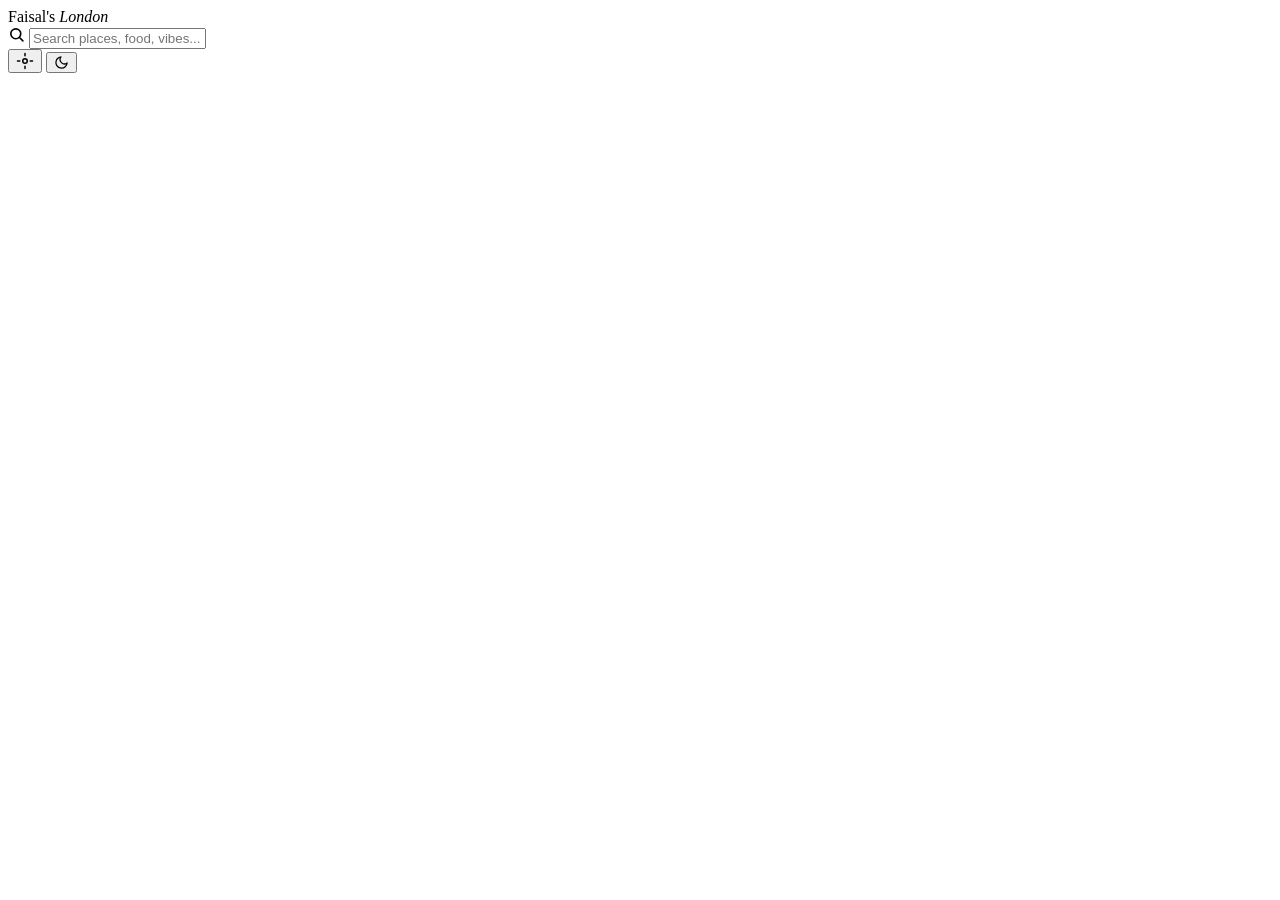
<file: reference/old-app-body.html>
<body>
<div id="app">
  <div id="map"></div>

  <div class="chrome-top">
    <div class="header-pill glass">
      <div class="header-top-row">
        <div class="wordmark">Faisal's <em>London</em></div>
      </div>
      <div class="stat-row" id="statRow"></div>
      <div class="search-row">
        <span class="search-icon"><svg width="17" height="17" viewBox="0 0 24 24" fill="none" stroke="currentColor" stroke-width="2.3" stroke-linecap="round" stroke-linejoin="round"><circle cx="11" cy="11" r="7"/><line x1="21" y1="21" x2="16.65" y2="16.65"/></svg></span>
        <input type="text" id="searchInput" placeholder="Search places, food, vibes...">
      </div>
    </div>
    <div class="chip-row" id="chipRow"></div>
  </div>

  <div class="side-rail">
    <button class="rail-btn" id="locateBtn" aria-label="Use my location">
      <svg width="18" height="18" viewBox="0 0 24 24" fill="none" stroke="currentColor" stroke-width="2" stroke-linecap="round" stroke-linejoin="round"><circle cx="12" cy="12" r="3"/><path d="M12 2v3M12 19v3M2 12h3M19 12h3"/></svg>
    </button>
    <button class="rail-btn theme-toggle" id="themeToggle" aria-label="Toggle theme">
      <svg id="themeIcon" width="15" height="15" viewBox="0 0 24 24" fill="none" stroke="currentColor" stroke-width="2" stroke-linecap="round" stroke-linejoin="round"><path d="M21 12.79A9 9 0 1 1 11.21 3 7 7 0 0 0 21 12.79z"/></svg>
    </button>
  </div>

  <div class="overlay" id="overlay"></div>
  <div class="sheet glass" id="sheet">
    <div class="sheet-handle"></div>
    <div id="sheetContent"></div>
  </div>
</div>
</file>
